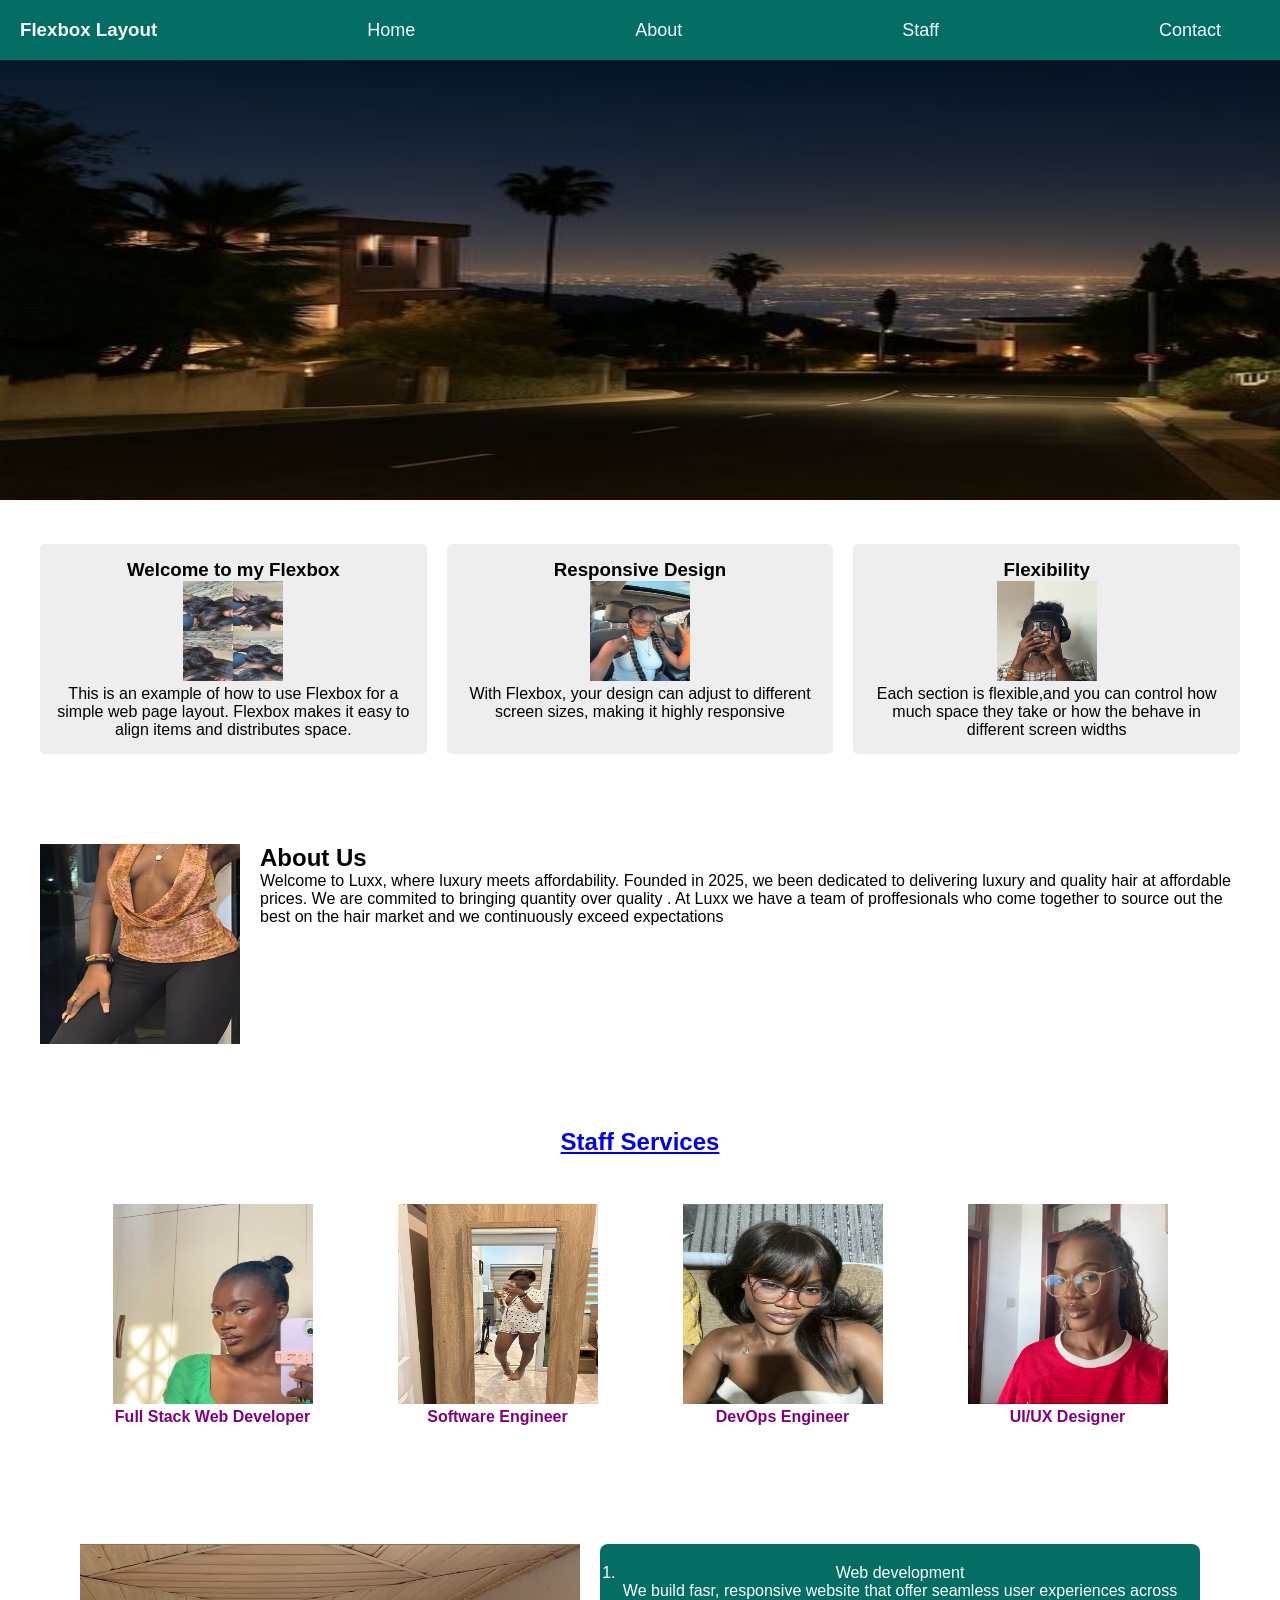
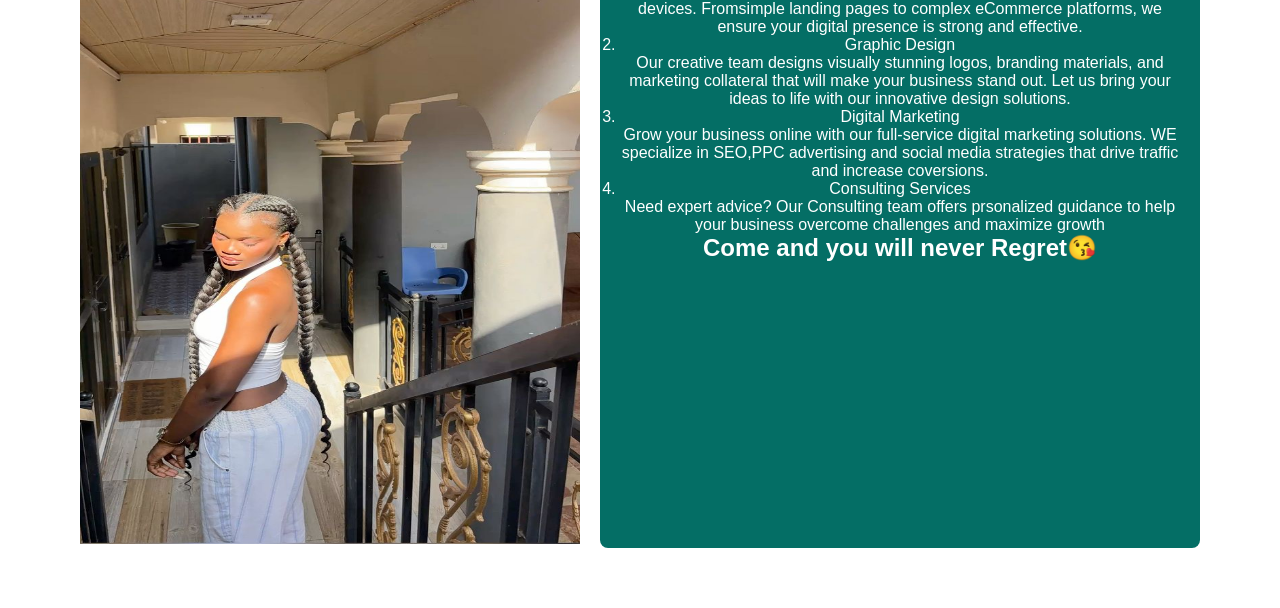
<file: index.html>
<!DOCTYPE html>
<html lang="en">
<head>
  <meta charset="UTF-8">
  <meta name="viewport" content="width=device-width, initial-scale=1.0">
  <title>Flexbox</title>
  <link rel="stylesheet" href="src/style.css">
 </head>
 <body>
        <nav class="nav-links">
            <h3>Flexbox Layout</h3>
        
        <a href="#home">Home</a>
        <a href="#about">About</a>
        <a href="#staff">Staff</a>
        <a href="#contact">Contact</a>
    </nav>

<header class="nav-image">
            <img src="img/landscape.jpg" alt="" height="500px" width="2000px" object-fit="cover">
        </header>

<section class="container" >
    <div class="pic">
        <h3>Welcome to my Flexbox</h3>
            <img src="img/My hair turned out great 🤏🏽🤏🏽.jpg" height="100px" width="100px">
            <p>
                This is an example of how to use Flexbox for a simple web page layout.
                Flexbox makes it easy to align items and distributes space.
            </p>
    </div>

    <div class="pic">
        <h3>Responsive Design</h3>
        <img src="img/download (11).jpg" height="100px" width="100px">
        
        <p>
        With Flexbox, your design can adjust to different screen sizes,
        making it highly responsive
        </p>
    </div>

    <div class="pic">
        <h3>Flexibility</h3>
        <img src="img/download (12).jpg" height="100px" width="100px">
        <p>
        Each section is flexible,and you can control how much space they take
        or how the behave in different screen widths
        </p>
    </div>
</section>

<section class="about" id="about">
     <div class="about-img">
        <img src="img/download 12.jpg" height="200px" width="200px">
    </div> 

    <div class="About-text">
        <h2>About Us</h2>

        <p>
        Welcome to Luxx, where luxury meets affordability.
        Founded in 2025, we been dedicated to delivering 
        luxury and quality hair at affordable prices. We are commited to bringing quantity 
        over quality .
        
        At Luxx we have a team of proffesionals who come together to source out the best
        on the hair market and we continuously exceed expectations
        </p>

    </div>
    
</section>

<section class="staff" id="staff">
    <h2><a href="pages/staff service.html">Staff Services</a></h2>
    <div class="staff container">
    <div class="staff-card">
        <img src="img/staff1.jpg" alt="Staff Member 1" height="200px" width="200px">
        <p>Full Stack Web Developer</p>
    </div>

    <div class="staff-card">
        <img src="img/staff2.jpg" alt=""height="200px" width="200px">
        <p>Software Engineer</p>
    </div>

     <div class="staff-card">
        <img src="img/staff3.jpg" alt=""height="200px" width="200px">
        <p>DevOps Engineer</p>
    </div>

     <div class="staff-card">
        <img src="img/staff4.jpg" alt="" height="200px" width="200px">
        <p>UI/UX Designer</p>
    </div>

    </div>


 <div class="big-bottom">
<div class="bottom">
    <img src="img/download (14).jpg">
</div>

      <div class="bottom-text">
        <ol>
            <li>
                <p>Web development<br>  We build fasr, responsive website
                     that offer seamless user experiences across devices. 
                     Fromsimple landing pages to complex eCommerce platforms,
                      we ensure your digital presence is strong and effective.</p>
            </li>
            <li>
                <p>Graphic Design<br> Our creative team designs visually stunning logos,
                 branding materials, and marketing collateral that will make your business
                 stand out. Let us bring your ideas to life with our innovative design solutions.</p>
            </li>
            <li>
                <p>Digital Marketing<br> Grow your business online with our full-service digital marketing
                solutions. WE specialize in SEO,PPC advertising and social media strategies that drive traffic
                 and increase coversions.</p>
            </li>
            <li><p> Consulting Services<br>Need expert advice? Our Consulting team offers prsonalized guidance
                 to help your business overcome challenges and maximize growth</p></li>
        </ol>
            <h2>Come and you will never Regret😘</h2>
            </div>
</div>            
</div>
</div>
</section>       
 </html>
 </body>
</file>
<file: src/style.css>
nav{
    background-color: rgb(4, 110, 101);
    width: 100%;
    height: 60px;
    display: flex;
    gap: 15px;
    align-items: center;
    padding: 0 20px;
    color: white;
    position: fixed;
}

.nav-links{
    display: flex;
    gap: 200px;
    margin-left: auto;
    list-style: none;
    color: #fafafa;
    text-decoration: none;

}

.nav-links a{
    color: aliceblue;
    text-decoration: none;
    font-size: 18px;
    padding: 5px 10px;
    border-radius: 4px;
}


.Home{
    text-decoration: aliceblue;
    margin-left: auto;
    gap: 5px;
}

.About{
    color: aliceblue;
    margin-left: auto;
    gap: 5px;
}

.Staff{
    color: aliceblue;
    margin-left: auto;
    gap: 5px;
}

.Contact{
    color: aliceblue;
    margin-left: auto;
    gap: 5px;
}



*{
   margin:0;
   padding: 0;
   box-sizing: border-box;
   font-family: Arial, Helvetica, sans-serif;
}

/* .nav-image{
    width: 200px;
    height: 100px;
    object-fit: cover;
} */

.container{
    display: flex;
    justify-content: space-around;
    padding: 40px;
    gap: 20px;
}

.pic{
    background: #eee;
    padding: 15px;
    width: 30%;
    border-radius: 8px;
    text-align: center;
}

.pic{
    width: 100%;
    border-radius: 5px;
   margin-bottom: 10px;
}

.about{
    display: flex;
    align-items: flex;
    gap: 20px;
    padding: 40px;
}

.about-image{
    width: 250px;
    height: 100px;
    object-fit: cover;
    border-radius: 8px;
}

.about-text{
   max-width: 700px;
}

.about-text h2{
    color: purple;
    margin-bottom: 10px;
}

.staff{
    padding: 40px;
    text-align: center;
}

.staff{
    color: purple;
    margin-bottom: 20px;
}

.staff-container{
    display: flex;
    justify-content: space-around;
    gap: 20px;
    flex-wrap:wrap;
}

.staff-card{
    width: 220px;
    height: 280px;
    object-fit: cover;
    border-radius: 6px;
}

.staff-card{
    width: 100%;
    border-radius: 6px;
}

.staff-card{
    margin-top: 8px;
    margin-top: 8px;
    font-weight: bold;
}
html{
    scroll-behavior: smooth;
}


.big-bottom{
    display: flex;
    gap: 20px;
    justify-content: center;
}

.big-bottom img{
    width: 500px;
    height: 600px;
    
}

.bottom-text{
    width: 50%;
    padding: 20px;
    background-color: rgb(4, 110, 101);
    color: white;
    border-radius: 8px;
}
</file>
